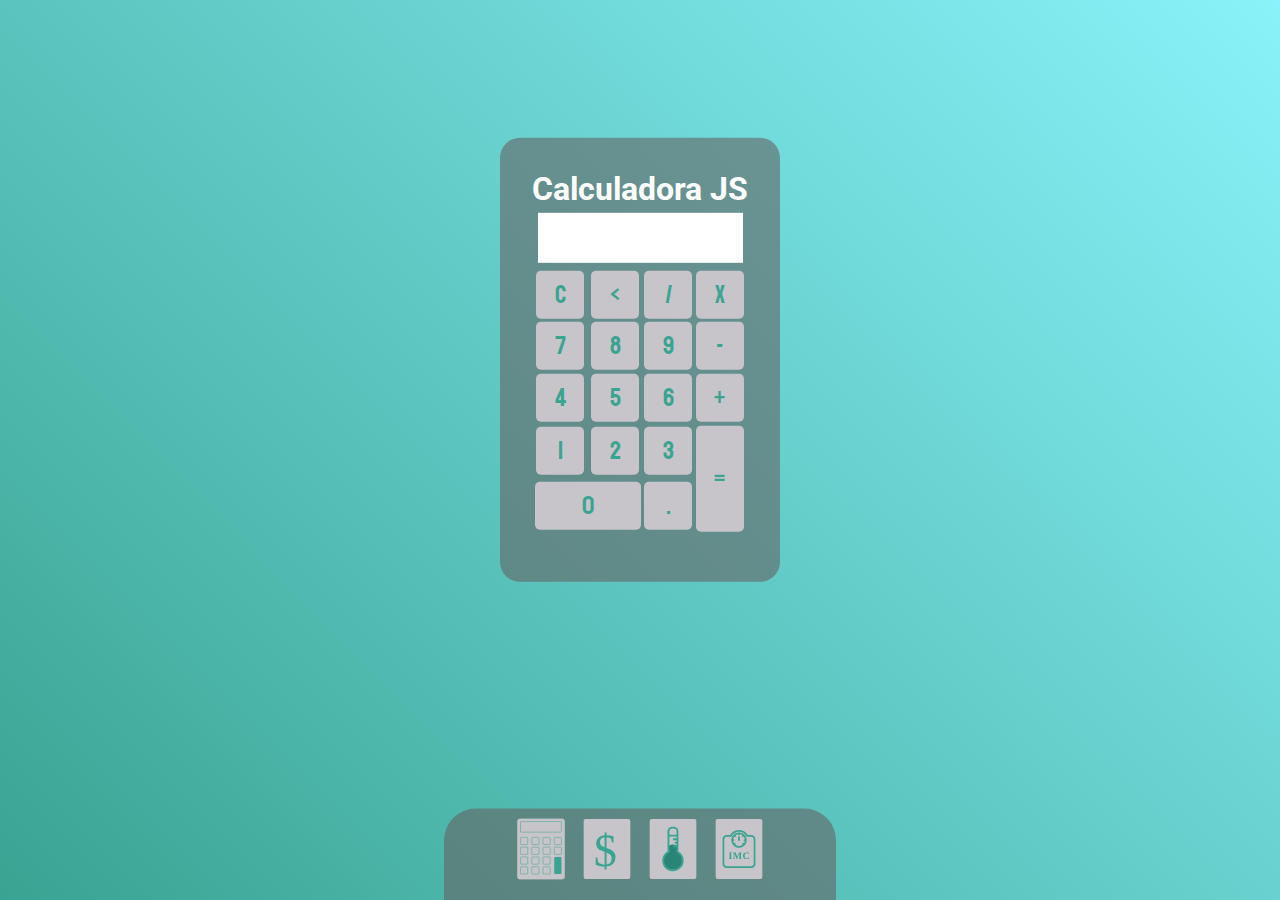
<file: index.html>
<!DOCTYPE html>
<html lang="pt-BR">
<head>
    <meta charset="UTF-8">
    <title>Calculadora JS</title>
    <meta http-equiv="X-UA-Compatible" content="IE=edge">
    <meta name="viewport" content="width=device-width, initial-scale=1, shrink-to-fit=no">


    <!--FONTS-->
    <link rel="preconnect" href="https://fonts.gstatic.com">
    <link href="https://fonts.googleapis.com/css2?family=Roboto:wght@100;300;500;900&family=Staatliches&display=swap" rel="stylesheet">

    <!--ESTILOS CSS-->
    <link rel="stylesheet" href="./styles/main.css">
    <link rel="stylesheet" href="./styles/calc.css">
    <!--SCRIPTS-->
    <script src="./scripts/calc.js"></script>

</head>
<body">
    <div class="fundo">
        <div class="calc">
            <h1>Calculadora JS</h1>
            <input type="text" id="display">
            <table>
                <tr>
                    <td><button class="button-func" onclick="clean()">C</button></td>
                    <td><button class="button-func" onclick="back()"><</button></td>
                    <td><button class="button-func" onclick="insert('/')">/</button></td>
                    <td><button class="button-func" onclick="insert('*')">x</button></td>
                </tr>
                <tr>
                    <td><button class="button-func" onclick="insert('7')">7</button></td>
                    <td><button class="button-func" onclick="insert('8')">8</button></td>
                    <td><button class="button-func" onclick="insert('9')">9</button></td>
                    <td><button class="button-func" onclick="insert('-')">-</button></td>
                </tr>
                <tr>
                    <td><button class="button-func" onclick="insert('4')">4</button></td>
                    <td><button class="button-func" onclick="insert('5')">5</button></td>
                    <td><button class="button-func" onclick="insert('6')">6</button></td>
                    <td><button class="button-func" onclick="insert('+')">+</button></td>
                </tr>
                <tr>
                    <td><button class="button-func" onclick="insert('1')">1</button></td>
                    <td><button class="button-func" onclick="insert('2')">2</button></td>
                    <td><button class="button-func" onclick="insert('3')">3</button></td>
                    <td rowspan="2"><button class="button-func" style="height: 106px;" onclick="calc()">=</button></td>
                </tr>
                <tr>
                    <td colspan="2"><button class="button-func" style="width: 106px;">0</button></td>
                    <td><button class="button-func" onclick="insert('.')">.</button></td>
                </tr>
            </table>
        </div>
        

<!--Barra de navegação-->
        <div class="option-bar">
            <a href="/index.html"><img src="/images/calc.svg" alt="Calculadora" width="50px"></a>
            <a href="/coinJS.html"><img src="/images/dolar.svg" alt="Conversor" width="50px"></a>
            <a href="/degree.html"><img src="/images/temp.svg" alt="temperatura" width="50px"></a>
            <a href="/imc.html"><img src="/images/imc.svg" alt="Conversor" width="50px"></a>
            
        </div>
    </div>
</body>
</html>
</file>
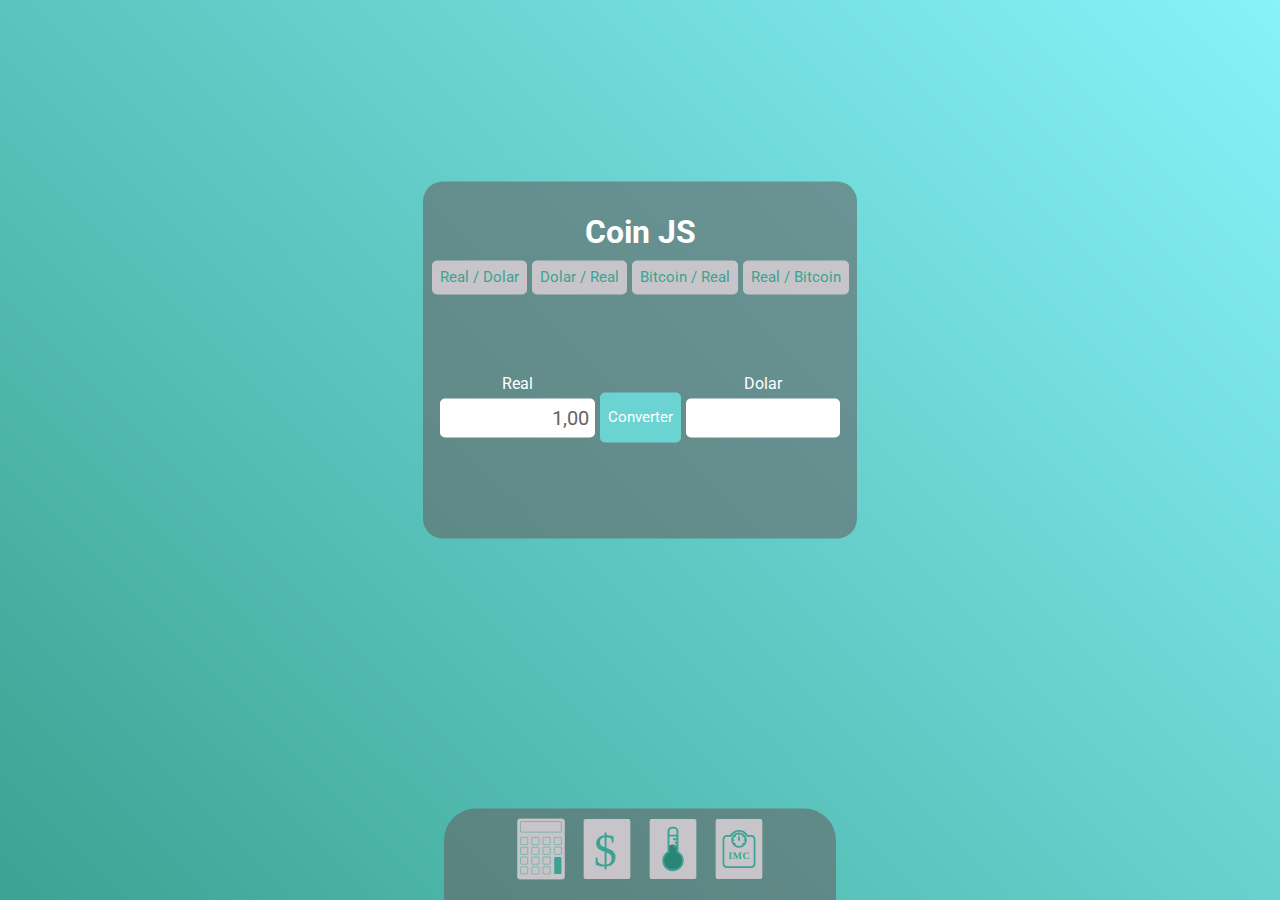
<file: CoinJS.html>
<!DOCTYPE html>
<html lang="pt-BR">
<head>
    <meta charset="UTF-8">
    <meta http-equiv="X-UA-Compatible" content="IE=edge">
    <meta name="viewport" content="width=device-width, initial-scale=1, shrink-to-fit=no">
    <link rel="preconnect" href="https://fonts.gstatic.com">
    <link href="https://fonts.googleapis.com/css2?family=Roboto:wght@100;300;500;900&family=Staatliches&display=swap" rel="stylesheet">

        <!--ESTILOS CSS-->
    <link rel="stylesheet" href="./styles/main.css">
    <link rel="stylesheet" href="./styles/convert.css">

    <!--SCRIPTS-->

    <title>Conversor JS</title>
</head>
<body>
    <div class="fundo">
        <div class="calc">
            <h1>Coin JS</h1>
            <div class="convert-options">
                <button class="button-option" onclick="realToUsd()">Real / Dolar</button>
                <button class="button-option" onclick="usdToReal()">Dolar / Real</button>
                <button class="button-option" onclick="btcToReal()">Bitcoin / Real</button>
                <button class="button-option" onclick="realToBtc()">Real / Bitcoin</button>
            </div>
            <div class="convert-form">
                <div>
                    <p id="input-display">Real</p>
                    <input type="text" value="1,00" id="input-value">
                </div>
                <button class="button-convert" onclick="convertButton()">Converter</button>
                <div>
                    <p id="output-display">Dolar</p>
                    <input type="text" id="output-value">
                </div>
            </div>

        </div>
<!--Barra de navegação-->
    <div class="option-bar">
        <a href="/index.html"><img src="/images/calc.svg" alt="Calculadora" width="50px"></a>
        <a href="/coinJS.html"><img src="/images/dolar.svg" alt="Conversor" width="50px"></a>
        <a href="/degree.html"><img src="/images/temp.svg" alt="temperatura" width="50px"></a>
        <a href="/imc.html"><img src="/images/imc.svg" alt="Conversor" width="50px"></a>
        
    </div>
    </div>
    </div>
    <script src="./scripts/convert.js"></script>
</body>
</html>
</file>
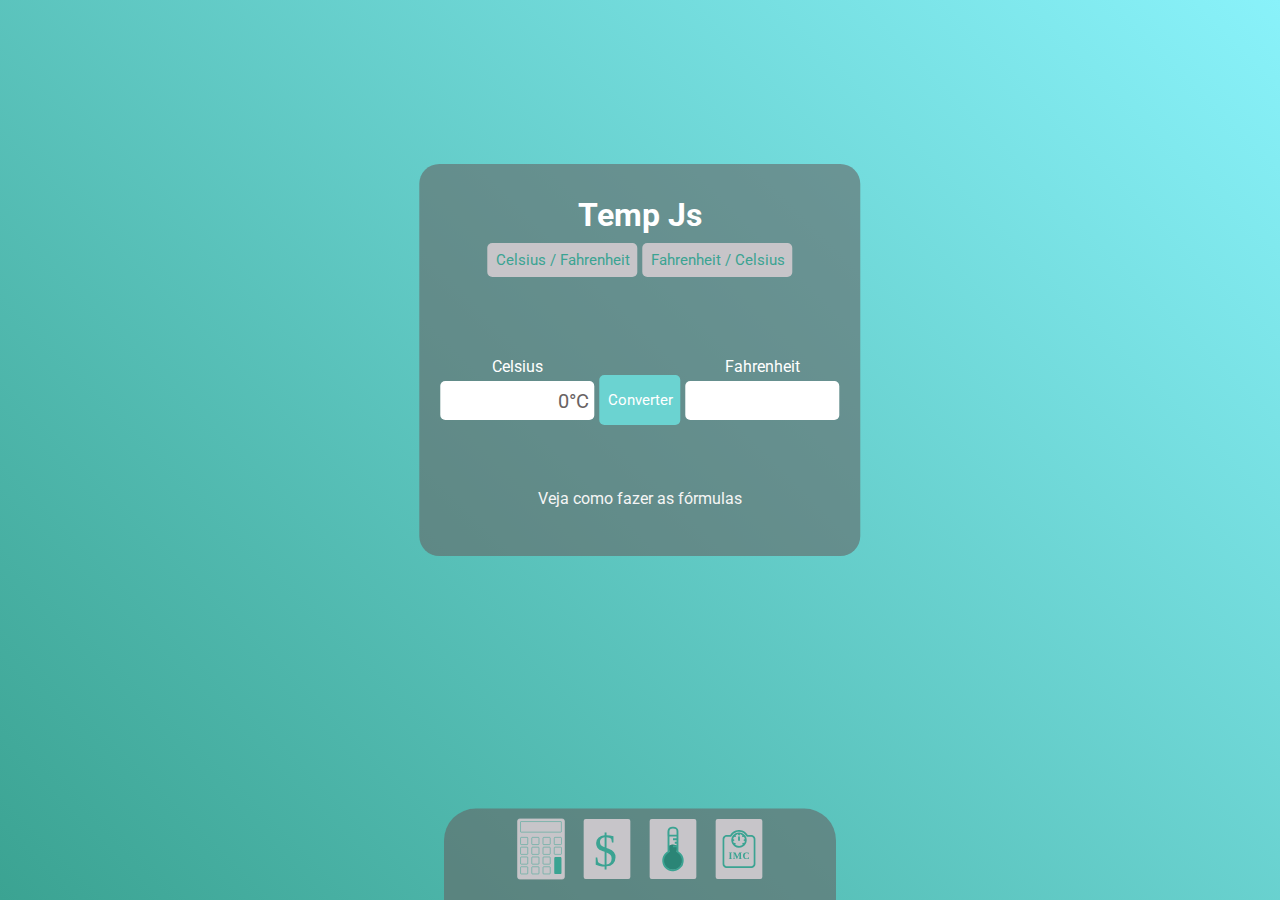
<file: degree.html>
<!DOCTYPE html>
<html lang="pt-BR">
<head>
    <meta charset="UTF-8">
    <meta http-equiv="X-UA-Compatible" content="IE=edge">
    <meta name="viewport" content="width=device-width, initial-scale=1, shrink-to-fit=no">
    <link rel="preconnect" href="https://fonts.gstatic.com">
    <link href="https://fonts.googleapis.com/css2?family=Roboto:wght@100;300;500;900&family=Staatliches&display=swap" rel="stylesheet">

        <!--ESTILOS CSS-->
    <link rel="stylesheet" href="./styles/main.css">
    <link rel="stylesheet" href="./styles/temp.css">

    <!--SCRIPTS-->

    <title>Temp Js</title>
</head>
<body>
    <div class="fundo">
        <div class="calc">
            <h1>Temp Js</h1>
            <div class="convert-options">
                <button class="button-option" onclick="celsiusToFahrenheit()">Celsius / Fahrenheit</button>
                <button class="button-option" onclick="fahrenheitToCelsius()">Fahrenheit / Celsius</button>
            </div>
            <div class="convert-form">
                <div>
                    <p id="input-display">Celsius</p>
                    <input type="text" value="0°C" id="input-value">
                </div>
                <button class="button-convert" onclick="convertButton()">Converter</button>
                <div>
                    <p id="output-display">Fahrenheit</p>
                    <input type="text" id="output-value">
                </div>
            </div>
            <div class="learning">
                <a href="#" onclick="startModal()">Veja como fazer as fórmulas</a>
            </div>

        </div>

        <!--Modal-->

        <div class="modal-container" id="modal-help">
            <div class="modal">
                <button class="close" id="close">x</button>
                <div class="formula">
                    <p>Celsius para Fahrenheit</p>
                    <p>(y °C × 9/5) + 32 = X °F</p>
                </div>
                <div class="formula">
                    <p>Fahrenheit para Celsius</p>
                    <p>(y °F − 32) × 5/9 = X °C</p>
                </div>               
                <p>Exemplo: y = 0°C & X = ?°F <br> (0°C x 9/5) + 32 <br> 0 + 32 <br> X = 32°F</p>
                <p>Exemplo: y = 32°F & X = ?°C <br> (32°F - 32) x 5/9 <br> 0 x 5/9 <br> X = 0°C</p>

            </div>
        </div>

        


    <!--Barra de navegação-->
    <div class="option-bar">
        <a href="/index.html"><img src="/images/calc.svg" alt="Calculadora" width="50px"></a>
        <a href="/coinJS.html"><img src="/images/dolar.svg" alt="Conversor" width="50px"></a>
        <a href="/degree.html"><img src="/images/temp.svg" alt="temperatura" width="50px"></a>
        <a href="/imc.html"><img src="/images/imc.svg" alt="Conversor" width="50px"></a>
        
    </div>
    </div>
    </div>
    <script src="./scripts/temp.js"></script>
</body>
</html>
</file>
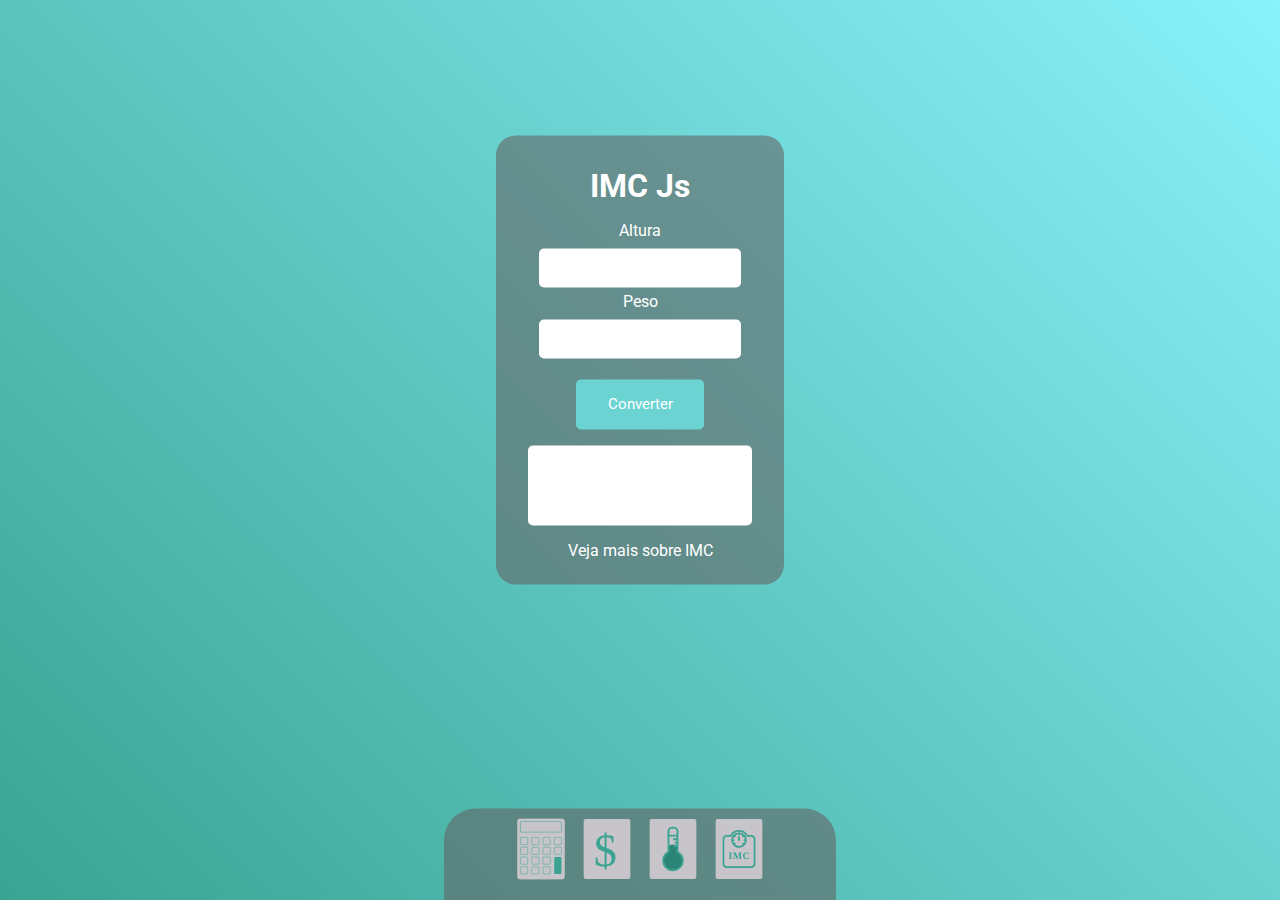
<file: imc.html>
<!DOCTYPE html>
<html lang="pt-BR">
<head>
    <meta charset="UTF-8">
    <meta http-equiv="X-UA-Compatible" content="IE=edge">
    <meta name="viewport" content="width=device-width, initial-scale=1, shrink-to-fit=no">
    <link rel="preconnect" href="https://fonts.gstatic.com">
    <link href="https://fonts.googleapis.com/css2?family=Roboto:wght@100;300;500;900&family=Staatliches&display=swap" rel="stylesheet">

        <!--ESTILOS CSS-->
    <link rel="stylesheet" href="./styles/main.css">
    <link rel="stylesheet" href="./styles/imc.css">

    <!--SCRIPTS-->

    <title>IMC Js</title>
</head>
<body>
    <div class="fundo">
        <div class="calc">
            <h1>IMC Js</h1>
            <div class="convert-form">
                <div>
                    <p id="input-display">Altura</p>
                    <input type="text" id="input-height">
                </div>
                <div>
                    <p id="output-display">Peso</p>
                    <input type="text" id="input-weight">
                </div>
                <button class="button-convert" onclick="calculate()">Converter</button>
            </div>

            <div class="display">
                <p id="value-imc"></p>
                <p id="reference"></p>
            </div>

            <a href="https://www.tuasaude.com/calculadora/imc/" id="link" target="_blank">Veja mais sobre IMC</a>

        </div>

        <!--Modal-->


    <!--Barra de navegação-->
    <div class="option-bar">
        <a href="/index.html"><img src="/images/calc.svg" alt="Calculadora" width="50px"></a>
        <a href="/coinJS.html"><img src="/images/dolar.svg" alt="Conversor" width="50px"></a>
        <a href="/degree.html"><img src="/images/temp.svg" alt="temperatura" width="50px"></a>
        <a href="/imc.html"><img src="/images/imc.svg" alt="Conversor" width="50px"></a>
        
    </div>
    </div>
    </div>
    <script src="./scripts/imc.js"></script>
</body>
</html>
</file>
<file: styles/main.css>
* {
    margin: 0;
    padding: 0;
}

.fundo {
    background-image: linear-gradient(45deg, #3ba392, #89f2fa);
    height: 100vh;
    color: white;
    font-family: 'Roboto', sans-serif;
    text-align: center;
}

.calc {
    position: absolute;
    background-color: rgba(100, 100, 100, 0.6);
    top: 40%;
    left: 50%;
    transform: translate(-50%, -50%);
    border-radius: 20px;
    padding: 20px;
}

.option-bar {
    position: fixed;
    background-color: rgba(100, 100, 100, 0.6);
    top: 95%;
    left: 50%;
    transform: translate(-50%, -50%);
    padding: 0 4rem;
    /*width: 30rem;*/
    border-radius: 2rem 2rem 0 0;

    display: flex;
    align-items: center;
    justify-content: center;
    
}

.option-bar img {
    cursor: pointer;
    margin: .5rem 0.5rem 1rem 0.5rem;
}

.option-bar img:hover {
    opacity: 60%;
    transition-property: opacity, left, top, height;
    transition-duration: 1s, 8s;
   
}


@media(min-width: 800px){

    html{
        font-size: 80;

    }

    .calc {
        position: absolute;
        background-color: rgba(100, 100, 100, 0.6);
        top: 40%;
        left: 50%;
        transform: translate(-50%, -50%);
        border-radius: 20px;
        padding: 5px;
    }

}
</file>
<file: styles/calc.css>
.calc {
    padding: 2rem 2rem 3rem 2rem;
}

table {
    display: flex;
}

.button-func {
    width: 3rem;
    height: 3rem;
    border: none;
    margin: 0.05rem;
    border-radius: 5px;
    color: #3ba392;
    font-family: 'Staatliches', cursive;
    font-size: 25px;
    cursor: pointer;
    background-color: #C7C5C9;
    outline: none;
}

.button-func:hover {
    opacity: 50%;
}


#result {
    background-color: white;
    width: 200px;
    height: 30px;
    margin: 5px;
    color: rgb(105, 99, 99);
    font-family: 'Roboto', sans-serif;
    font-size: 25px;
    text-align: right;
    padding: 5px;
    outline: none;
}

#display {
    background-color: white;
    width: 195px;
    height: 2.5rem;
    margin: 5px;
    color: rgb(105, 99, 99);
    font-family: 'Roboto', sans-serif;
    font-size: 25px;
    text-align: right;
    padding: 5px;
    border: none;
    outline: none;
}
</file>
<file: styles/convert.css>
.calc {
    padding: 2rem 0.5rem 6rem 0.5rem;
}


.convert-options {
    margin-top: 0.5rem;
    margin-bottom: 5rem;
}


.button-option {
    padding: 0.5rem;
    border: none;
    margin: 0.5px;
    border-radius: 5px;
    color: #3ba392;
    font-family: 'Roboto', cursive;
    font-size: 15px;
    cursor: pointer;
    background-color: #C7C5C9;
    outline: none;
}

.button-convert {
    border: none;
    border-radius: 5px;
    font-family: 'Roboto', cursive;
    font-size: 15px;
    cursor: pointer;
    padding: 1rem 0.5rem;
    background-color: #6bd3d1;
    color: white;
    outline: none;
}

.button-option:hover {
    opacity: 50%;
}

.button-convert:hover {
    opacity: 50%;
}

.convert-form {
    display: flex;
    align-items: flex-end;
    justify-content: center;
}

input {
    background-color: white;
    width: 9rem;
    height: 1.8rem;
    margin: 5px;
    color: rgb(105, 99, 99);
    font-family: 'Roboto', sans-serif;
    font-size: 20px;
    text-align: right;
    padding: 0.32rem;
    outline: none;
    border: none;
    border-radius: 5px;
}

@media (max-width: 860px) {
    .calc {
        padding: 2rem 1rem 4rem 1rem;
    }

    .button-option {
        padding: 0.5rem;
        margin: 0.5px;
        font-size: 12px;
    }

    input {
        background-color: white;
        width: 5rem;
        height: 1.5rem;
        margin: 5px;
        padding: 0.32rem;
    }

    .button-convert {
        font-size: 12px;
        padding: 1rem 0.45rem;
    }


}


@media (max-width: 760px) {

    .button-option {
        padding: 0.2rem;
        height: 1.7rem;
        margin: 0.5px;
        font-size: 10px;
    }
}
</file>
<file: styles/temp.css>
.calc {
    padding: 2rem 1rem 3rem 1rem;
}


.convert-options {
    margin-top: 0.5rem;
    margin-bottom: 5rem;
}


.button-option {
    padding: 0.5rem;
    border: none;
    margin: 0.5px;
    border-radius: 5px;
    color: #3ba392;
    font-family: 'Roboto', cursive;
    font-size: 15px;
    cursor: pointer;
    background-color: #C7C5C9;
    outline: none;
}

.button-convert {
    border: none;
    border-radius: 5px;
    font-family: 'Roboto', cursive;
    font-size: 15px;
    cursor: pointer;
    padding: 1rem 0.5rem;
    background-color: #6bd3d1;
    color: white;
    outline: none;
}

.button-option:hover {
    opacity: 50%;
}

.button-convert:hover {
    opacity: 50%;
}

.convert-form {
    display: flex;
    align-items: flex-end;
}

input {
    background-color: white;
    width: 9rem;
    height: 1.8rem;
    margin: 5px;
    color: rgb(105, 99, 99);
    font-family: 'Roboto', sans-serif;
    font-size: 20px;
    text-align: right;
    padding: 0.32rem;
    outline: none;
    border: none;
    border-radius: 5px;
}

.learning {
    margin-top: 4rem;
}

.learning a {
    color: whitesmoke;
    text-decoration: none;
}


.formula {
    padding: 1rem;
    background: turquoise;
    border-radius: 10px;
}

.modal-container {
    width: 100vw;
    height: 100vh;
    position: fixed;
    top: 0px;
    left: 0px;
    background: rgba(0, 0, 0, 0.5);
    z-index: 2000;

    display: none;
    justify-content: center;
    align-items: center;
}


.modal {
    background: rgb(100, 119, 119);
    color: whitesmoke;
    width: 60%;
    min-width: 300px;
    padding: 4rem;
    border-radius: 20px;


    position: relative;

    display: grid;
    grid-template-columns: 1fr 1fr;

    grid-gap: 10px;

}

@keyframes modal {
    from {
        opacity: 0;
        transform: translate3d(0, -60px, 0);
    }

    to {
        opacity: 1;
        transform: translate3d(0, 0, 0);
    }
}

.show .modal{
    animation: modal 0.3s;
}

.close {
    top: 0px;
    right: 0px;
    position: absolute;

    width: 3rem;
    height: 3rem;
    border: 4px solid rgb(100, 119, 119);
    background: rgb(100, 119, 119);
    color: white;
    font-family: 'Roboto', sans-serif;
    font-size: 35px;
    cursor: pointer;
}

.modal-container.show {
    display: flex;
}

@media (max-width: 860px) {
    .calc {
        padding: 2rem 1rem 4rem 1rem;
    }

    .button-option {
        padding: 0.5rem;
        margin: 0.5px;
        font-size: 12px;
    }

    input {
        background-color: white;
        width: 5rem;
        height: 1.5rem;
        margin: 5px;
        padding: 0.32rem;
    }

    .button-convert {
        font-size: 12px;
        padding: 1rem 0.45rem;
    }

    .modal {
        width: 30%;
        min-width: 250px;
        padding: 2.8rem;
        border-radius: 20px;
    
    
        position: relative;
    
        display: grid;
        grid-template-columns: 1fr 1fr;
    
        grid-gap: 10px;
    
    }


}


@media (max-width: 760px) {

    .button-option {
        padding: 0.2rem;
        height: 1.7rem;
        margin: 0.5px;
        font-size: 10px;
    }
}
</file>
<file: styles/imc.css>
.calc {
    padding: 2rem 2rem 1.5rem 2rem;
}


.convert-options {
    margin-top: 0.5rem;
    margin-bottom: 5rem;
}


.button-option {
    padding: 0.5rem;
    border: none;
    margin: 0.5px;
    border-radius: 5px;
    color: #3ba392;
    font-family: 'Roboto', cursive;
    font-size: 15px;
    cursor: pointer;
    background-color: #C7C5C9;
    outline: none;
}

.button-convert {
    border: none;
    border-radius: 5px;
    font-family: 'Roboto', cursive;
    font-size: 15px;
    cursor: pointer;
    padding: 1rem 0.5rem;
    width: 8rem;
    background-color: #6bd3d1;
    color: white;
    outline: none;
    margin-top: 1rem;
}

.button-option:hover {
    opacity: 50%;
}

.button-convert:hover {
    opacity: 50%;
}

.convert-form {
    margin-top: 1rem;
    display: block;
    align-items: center;
}

input {
    background-color: white;
    width: 12rem;
    height: 1.8rem;
    margin: 5px;
    color: rgb(105, 99, 99);
    font-family: 'Roboto', sans-serif;
    font-size: 20px;
    text-align: right;
    padding: 0.32rem;
    outline: none;
    border: none;
    border-radius: 5px;
    margin-top: 0.5rem;
}

.display {
    color: rgb(105, 99, 99);
    background-color: white;
    border-radius: 5px;

    text-align: center;
    margin-top: 1rem;
    height: 5rem;
    width: 14rem;

    margin-bottom: 1rem;

}

#link {
    color: white;
    text-decoration: none;
}
</file>
